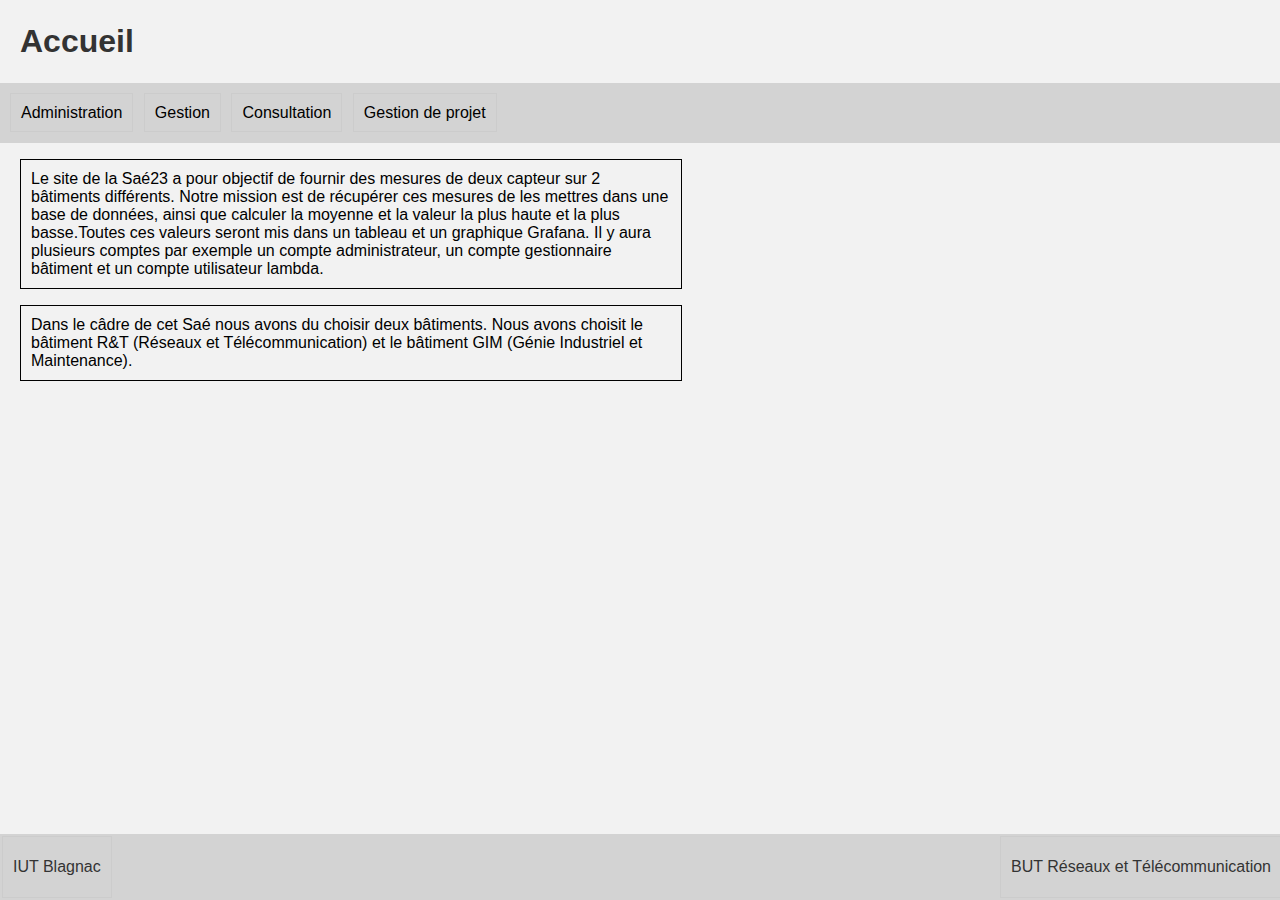
<file: SAE23/index.html>
<!DOCTYPE html>
<html>
<head>
    <meta charset="UTF-8">
    <title>Accueil</title>
    <link rel="stylesheet" href="styles/styles.css">
</head>
<body>
    <h1>Accueil</h1>
    <ul>
        <li><a href="login.php">Administration</a></li>
        <li><a href="gestion.php">Gestion</a></li>
        <li><a href="consultation.php">Consultation</a></li>
        <li><a href="gestion_de_projet.html">Gestion de projet</a></li>
    </ul>

    
    <p class="cadre">Le site de la Saé23 a pour objectif de fournir des mesures de deux capteur sur 2 bâtiments différents. 
	Notre mission est de récupérer ces mesures de les mettres dans une base de données, ainsi que calculer la moyenne et la valeur la plus haute et la plus basse.Toutes ces valeurs seront mis dans un tableau et un graphique Grafana. 
	Il y aura plusieurs comptes par exemple un compte administrateur, un compte gestionnaire bâtiment et un compte utilisateur lambda. 
	</p>

<p class="cadre"> Dans le câdre de cet Saé nous avons du choisir deux bâtiments. Nous avons choisit le bâtiment R&T (Réseaux et Télécommunication) et le bâtiment GIM (Génie Industriel et Maintenance). 
	</p>



<footer>
  <a href="https://www.iut-blagnac.fr/fr/" class="footer-left">IUT Blagnac</a>
  <a href="https://www.iut-blagnac.fr/fr/departement-rt" class="footer-right">BUT Réseaux et Télécommunication</a>
</footer>

</body>
</html>
</file>
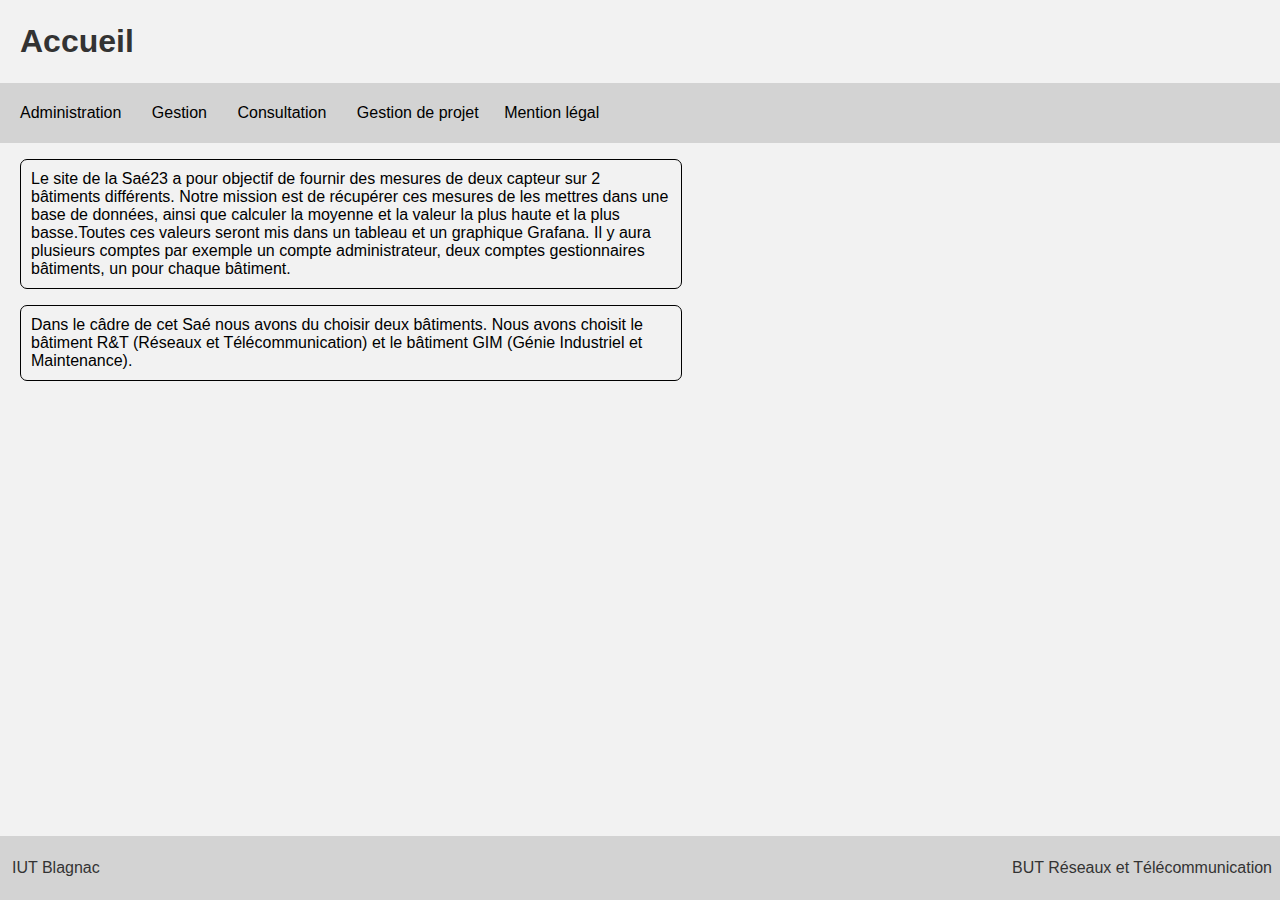
<file: Sae23/index.html>
<!DOCTYPE html>
<html>
<head>
    <meta charset="UTF-8">
    <title>Accueil</title>
    <link rel="stylesheet" href="styles/styles.css">
</head>
<body>
    <h1>Accueil</h1>
    <ul>
        <li><a href="login.php">Administration</a></li>
        <li><a href="gestion.php">Gestion</a></li>
        <li><a href="consultation.php">Consultation</a></li>
        <li><a href="gestion_de_projet.html">Gestion de projet</a></li>
		<a href="mention_legal.html">Mention légal</a>
    </ul>

    
    <p class="cadre">Le site de la Saé23 a pour objectif de fournir des mesures de deux capteur sur 2 bâtiments différents. 
	Notre mission est de récupérer ces mesures de les mettres dans une base de données, ainsi que calculer la moyenne et la valeur la plus haute et la plus basse.Toutes ces valeurs seront mis dans un tableau et un graphique Grafana. 
	Il y aura plusieurs comptes par exemple un compte administrateur, deux comptes gestionnaires bâtiments, un pour chaque bâtiment. 
	</p>

<p class="cadre"> Dans le câdre de cet Saé nous avons du choisir deux bâtiments. Nous avons choisit le bâtiment R&T (Réseaux et Télécommunication) et le bâtiment GIM (Génie Industriel et Maintenance). 
	</p>



<footer>
  <a href="https://www.iut-blagnac.fr/fr/" class="footer-left">IUT Blagnac</a>
  <a href="https://www.iut-blagnac.fr/fr/departement-rt" class="footer-right">BUT Réseaux et Télécommunication</a>
</footer>

</body>
</html>
</file>
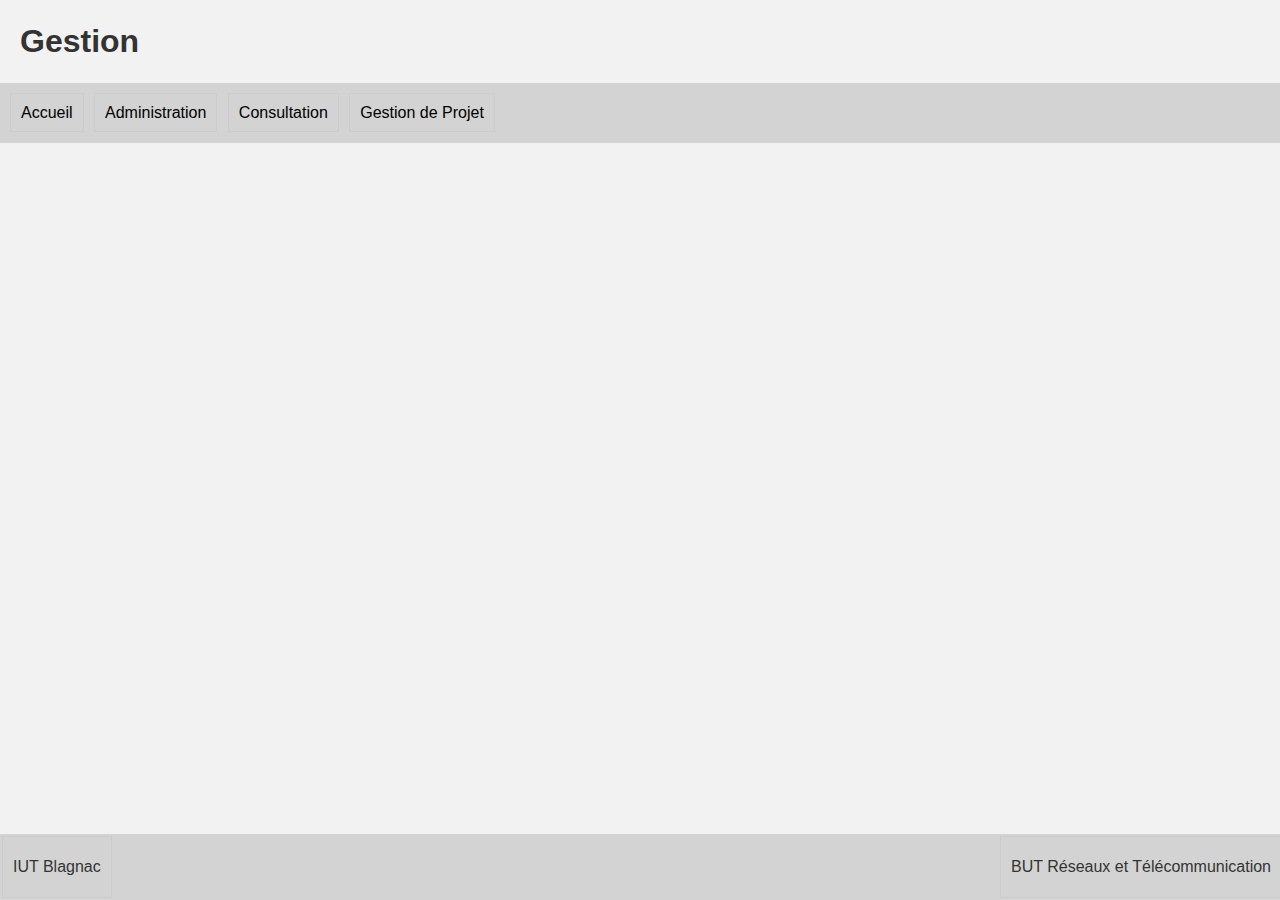
<file: SAE23/gestion.html>
<?php
session_start();

// Vérifiez si l'utilisateur est connecté en vérifiant la présence de la variable de session
if (!isset($_SESSION['username'])) {
    header('Location: login.php');
    exit();
}
?>
<!DOCTYPE html>
<html>
<head>
    <meta charset="UTF-8">
    <title>Gestion</title>
	<link rel="stylesheet" href="styles/styles.css">
</head>
<body>
    <h1>Gestion</h1>
    <!-- Ajoutez votre contenu spécifique à la page de gestion ici -->
    <ul>
        <li><a href="index.html">Accueil</a></li>
        <li><a href="login.php">Administration</a></li>
        <li><a href="consultation.html">Consultation</a></li>
        <li><a href="gestion_de_projet.html">Gestion de Projet</a></li>
    </ul>

<footer>
  <a href="https://www.iut-blagnac.fr/fr/" class="footer-left">IUT Blagnac</a>
  <a href="https://www.iut-blagnac.fr/fr/departement-rt" class="footer-right">BUT Réseaux et Télécommunication</a>
</footer>

</body>
</html>
</file>
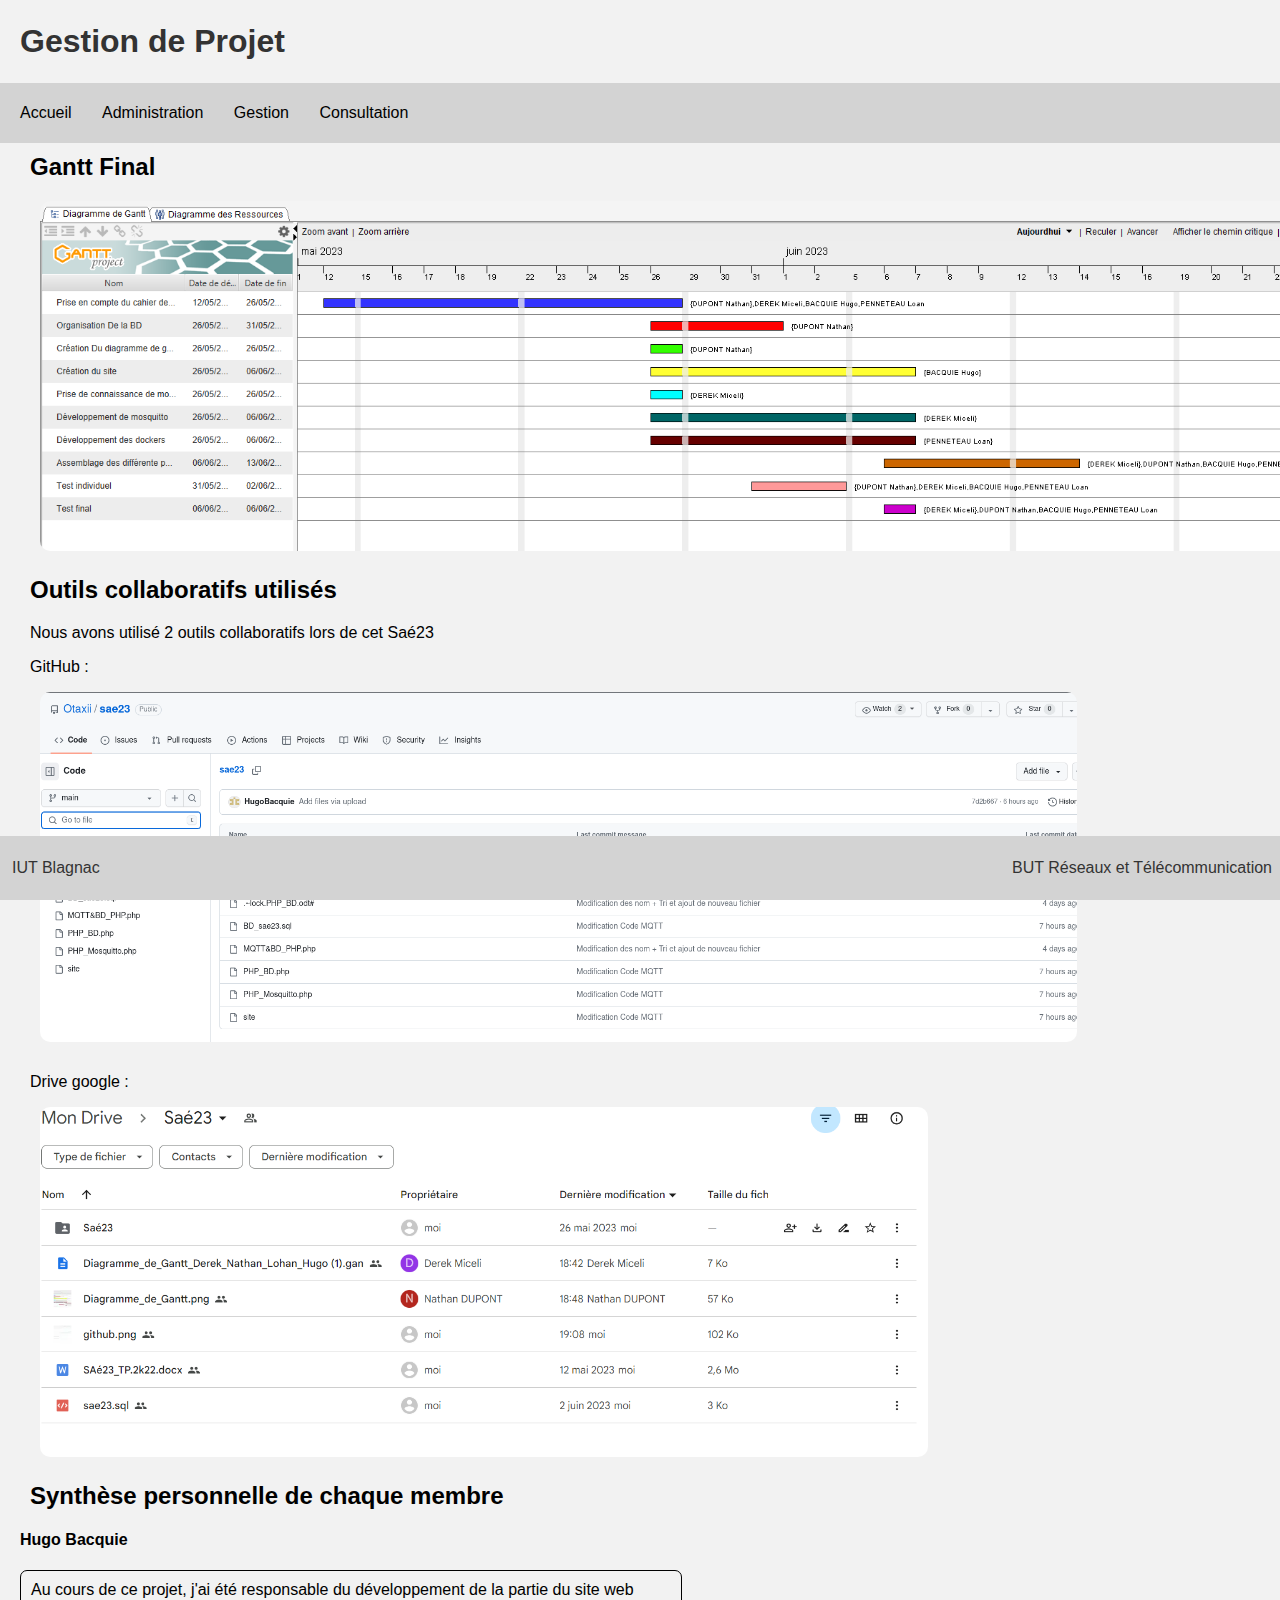
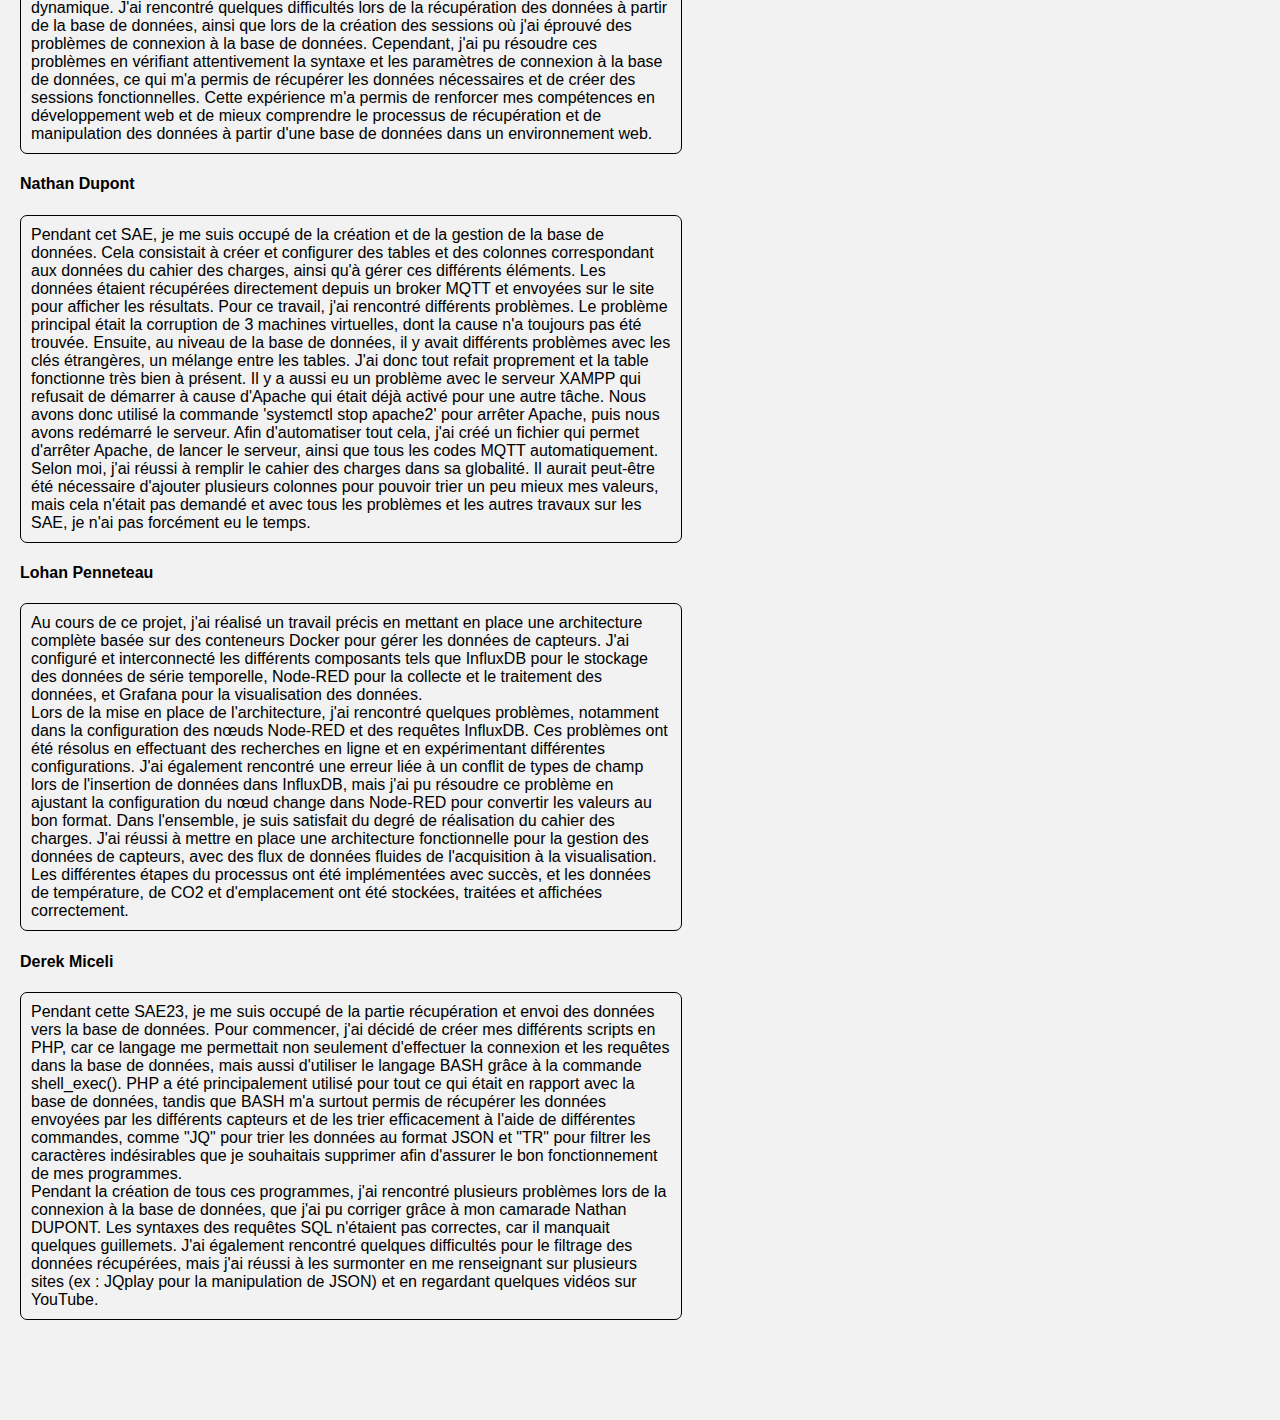
<file: Sae23/gestion_de_projet.html>
<!DOCTYPE html>
<html>
<head>
    <meta charset="UTF-8">
    <title>Gestion de Projet</title>
	<link rel="stylesheet" href="styles/styles.css">
</head>
<body>
    <h1>Gestion de Projet</h1>
    <!-- Ajoutez votre contenu spécifique à la page de gestion de projet ici -->
    <ul>
        <li><a href="index.html">Accueil</a></li>
        <li><a href="login.php">Administration</a></li>
        <li><a href="gestion.php">Gestion</a></li>
        <li><a href="consultation.html">Consultation</a></li>
    </ul>



 <h2> Gantt Final</h2>

<a class="lien" href="./images/Diagramme_de_Gantt.png"><image class="img" src="./images/Diagramme_de_Gantt.png" alt="Image"></a>

<h2>Outils collaboratifs utilisés</h2>

<p> Nous avons utilisé 2 outils collaboratifs lors de cet Saé23</p>

<p> GitHub : </p>

<a class="lien" href="./images/github.png"><img class="img" src="./images/github.png" alt="Image" ></a> 

<p> Drive google : </p>

<a class="lien" href="./images/drive.png"><image class="img" src="./images/drive.png" alt="Image" ></a>

<h2> Synthèse personnelle de chaque membre </h2>

<h4> Hugo Bacquie </h4>
 <p class="cadre"> Au cours de ce projet, j'ai été responsable du développement de la partie du site web  dynamique. J'ai rencontré quelques difficultés lors de la récupération des données à partir de la base de données, ainsi que lors de la création des sessions où j'ai éprouvé des problèmes de connexion à la base de données. Cependant, j'ai pu résoudre ces problèmes en vérifiant attentivement la syntaxe et les paramètres de connexion à la base de données, ce qui m'a permis de récupérer les données nécessaires et de créer des sessions fonctionnelles. Cette expérience m'a permis de renforcer mes compétences en développement web et de mieux comprendre le processus de récupération et de manipulation des données à partir d'une base de données dans un environnement web.
	</p>

<h4> Nathan Dupont</h4>
 <p class="cadre"> Pendant cet SAE, je me suis occupé de la création et de la gestion de la base de données. Cela consistait à créer et configurer des tables et des colonnes correspondant aux données du cahier des charges, ainsi qu'à gérer ces différents éléments. Les données étaient récupérées directement depuis un broker MQTT et envoyées sur le site pour afficher les résultats.

Pour ce travail, j'ai rencontré différents problèmes. Le problème principal était la corruption de 3 machines virtuelles, dont la cause n'a toujours pas été trouvée. Ensuite, au niveau de la base de données, il y avait différents problèmes avec les clés étrangères, un mélange entre les tables. J'ai donc tout refait proprement et la table fonctionne très bien à présent. Il y a aussi eu un problème avec le serveur XAMPP qui refusait de démarrer à cause d'Apache qui était déjà activé pour une autre tâche. Nous avons donc utilisé la commande 'systemctl stop apache2' pour arrêter Apache, puis nous avons redémarré le serveur. Afin d'automatiser tout cela, j'ai créé un fichier qui permet d'arrêter Apache, de lancer le serveur, ainsi que tous les codes MQTT automatiquement.
</br>
Selon moi, j'ai réussi à remplir le cahier des charges dans sa globalité. Il aurait peut-être été nécessaire d'ajouter plusieurs colonnes pour pouvoir trier un peu mieux mes valeurs, mais cela n'était pas demandé et avec tous les problèmes et les autres travaux sur les SAE, je n'ai pas forcément eu le temps.
                   
	</p>

<h4> Lohan Penneteau</h4>
 <p class="cadre"> Au cours de ce projet, j'ai réalisé un travail précis en mettant en place une architecture complète basée sur des conteneurs Docker pour gérer les données de capteurs. J'ai configuré et interconnecté les différents composants tels que InfluxDB pour le stockage des données de série temporelle, Node-RED pour la collecte et le traitement des données, et Grafana pour la visualisation des données.
</br>
Lors de la mise en place de l'architecture, j'ai rencontré quelques problèmes, notamment dans la configuration des nœuds Node-RED et des requêtes InfluxDB. Ces problèmes ont été résolus en effectuant des recherches en ligne et en expérimentant différentes configurations. J'ai également rencontré une erreur liée à un conflit de types de champ lors de l'insertion de données dans InfluxDB, mais j'ai pu résoudre ce problème en ajustant la configuration du nœud change dans Node-RED pour convertir les valeurs au bon format.

Dans l'ensemble, je suis satisfait du degré de réalisation du cahier des charges. J'ai réussi à mettre en place une architecture fonctionnelle pour la gestion des données de capteurs, avec des flux de données fluides de l'acquisition à la visualisation. Les différentes étapes du processus ont été implémentées avec succès, et les données de température, de CO2 et d'emplacement ont été stockées, traitées et affichées correctement.
                   
	</p>

<h4> Derek Miceli</h4>
 <p class="cadrem"> Pendant cette SAE23, je me suis occupé de la partie récupération et envoi des données vers la base de données. Pour commencer, j'ai décidé de créer mes différents scripts en PHP, car ce langage me permettait non seulement d'effectuer la connexion et les requêtes dans la base de données, mais aussi d'utiliser le langage BASH grâce à la commande shell_exec(). PHP a été principalement utilisé pour tout ce qui était en rapport avec la base de données, tandis que BASH m'a surtout permis de récupérer les données envoyées par les différents capteurs et de les trier efficacement à l'aide de différentes commandes, comme "JQ" pour trier les données au format JSON et "TR" pour filtrer les caractères indésirables que je souhaitais supprimer afin d'assurer le bon fonctionnement de mes programmes.
</br>
Pendant la création de tous ces programmes, j'ai rencontré plusieurs problèmes lors de la connexion à la base de données, que j'ai pu corriger grâce à mon camarade Nathan DUPONT. Les syntaxes des requêtes SQL n'étaient pas correctes, car il manquait quelques guillemets. J'ai également rencontré quelques difficultés pour le filtrage des données récupérées, mais j'ai réussi à les surmonter en me renseignant sur plusieurs sites (ex : JQplay pour la manipulation de JSON) et en regardant quelques vidéos sur YouTube.

                   
	</p>


<footer>
  <a href="https://www.iut-blagnac.fr/fr/" class="footer-left">IUT Blagnac</a>
  <a href="https://www.iut-blagnac.fr/fr/departement-rt" class="footer-right">BUT Réseaux et Télécommunication</a>
</footer>

</body>
</html>
</file>
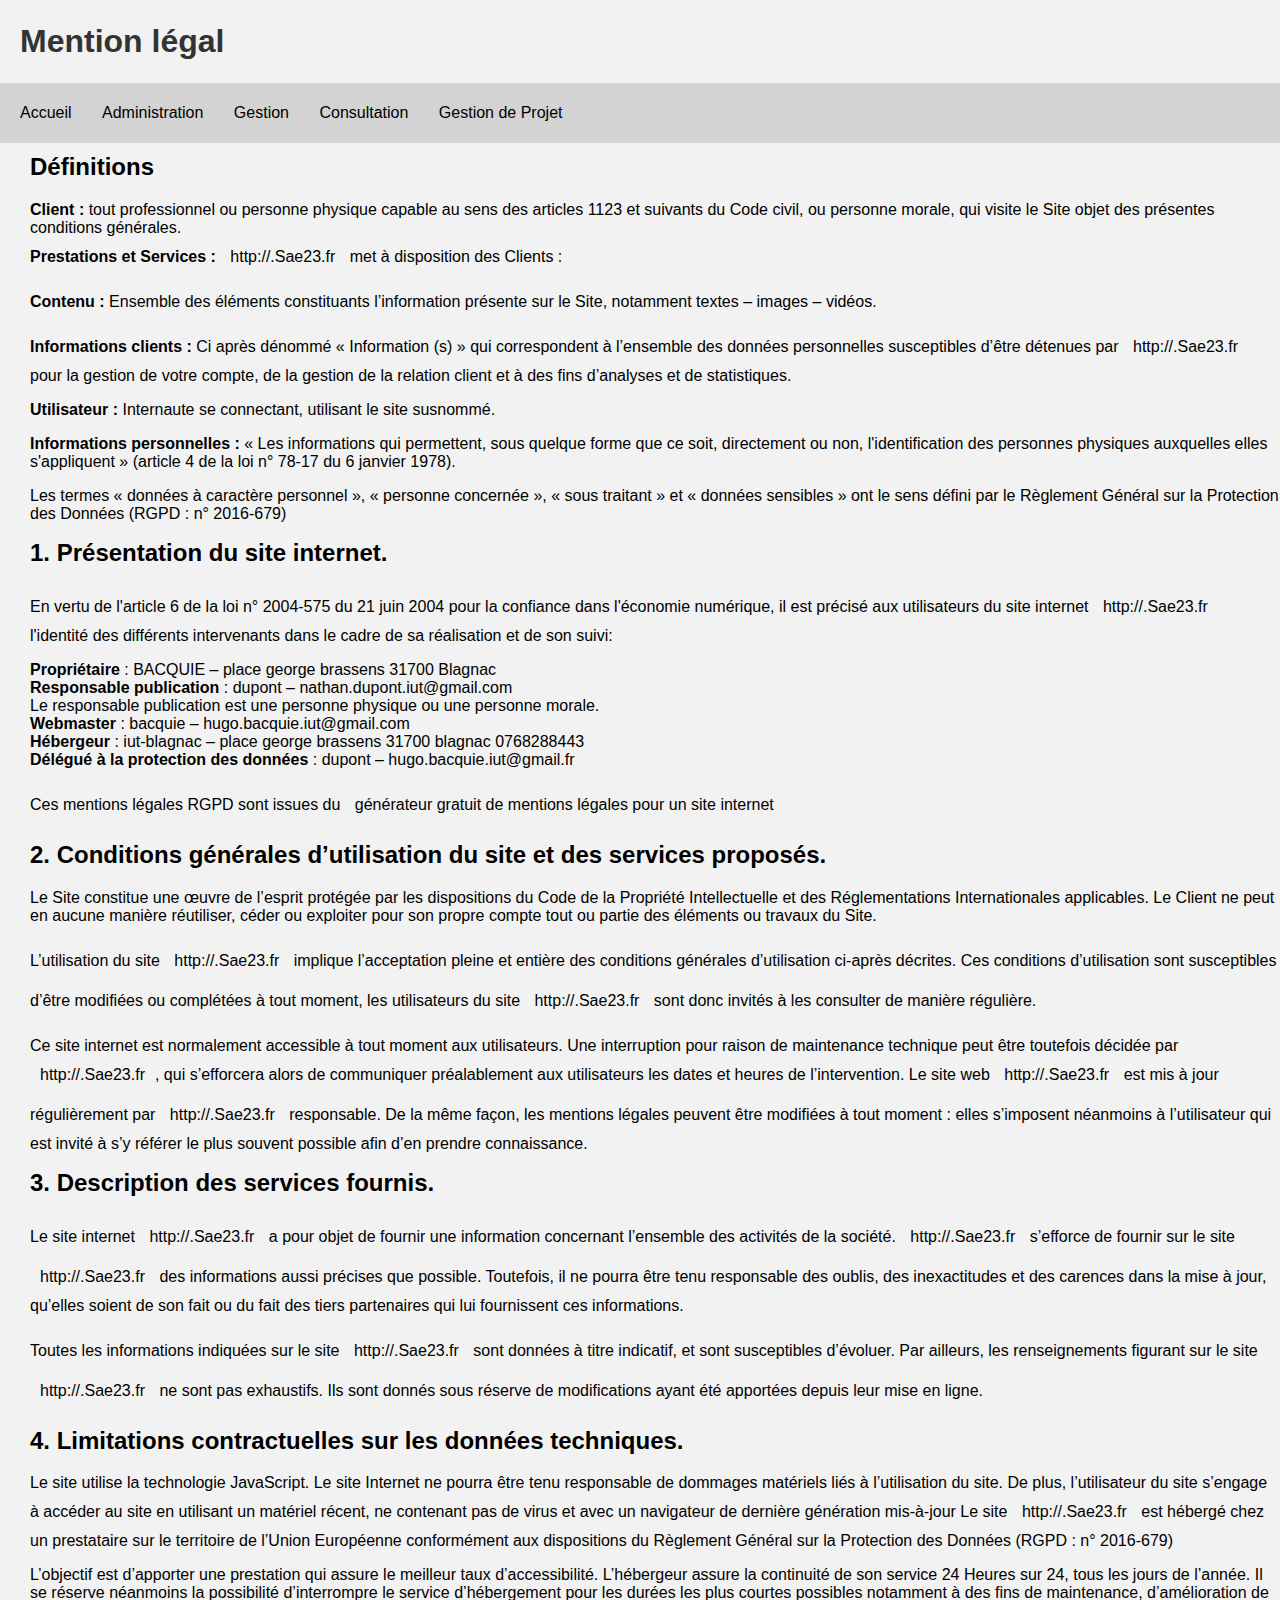
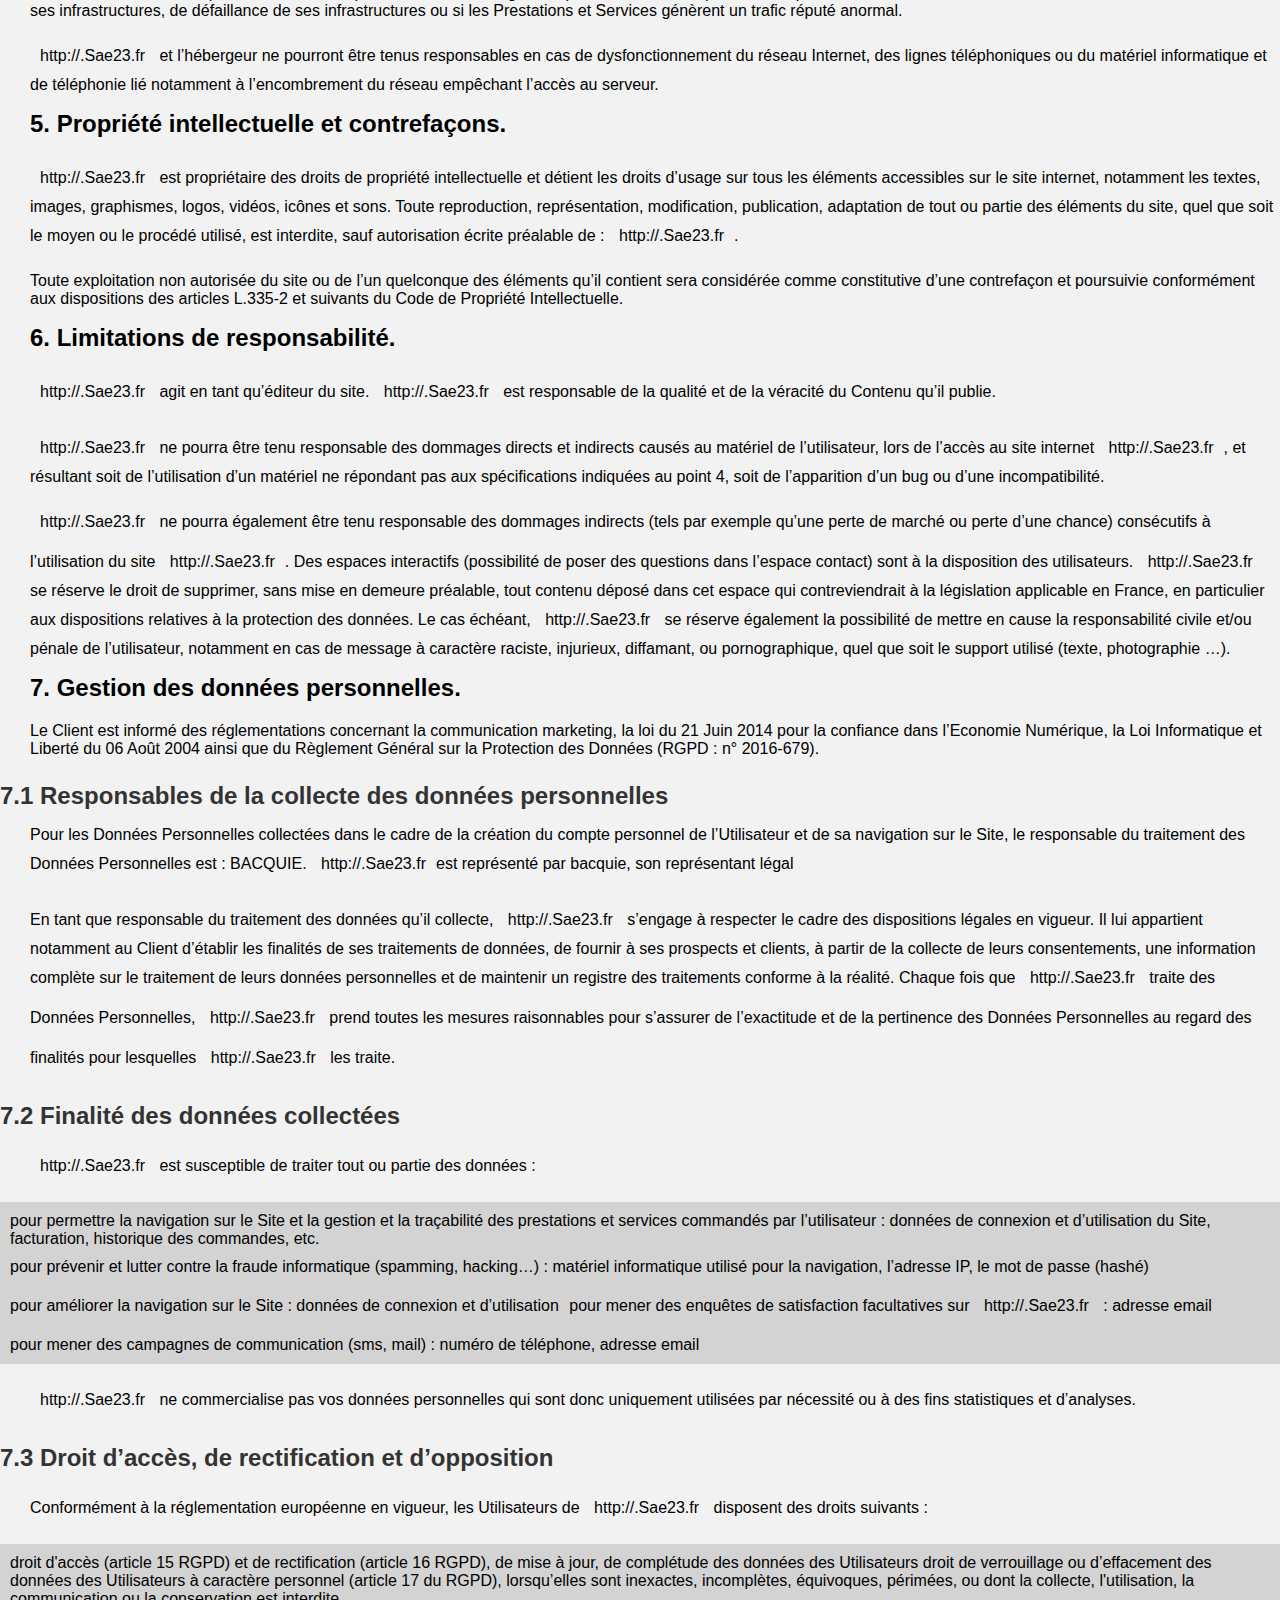
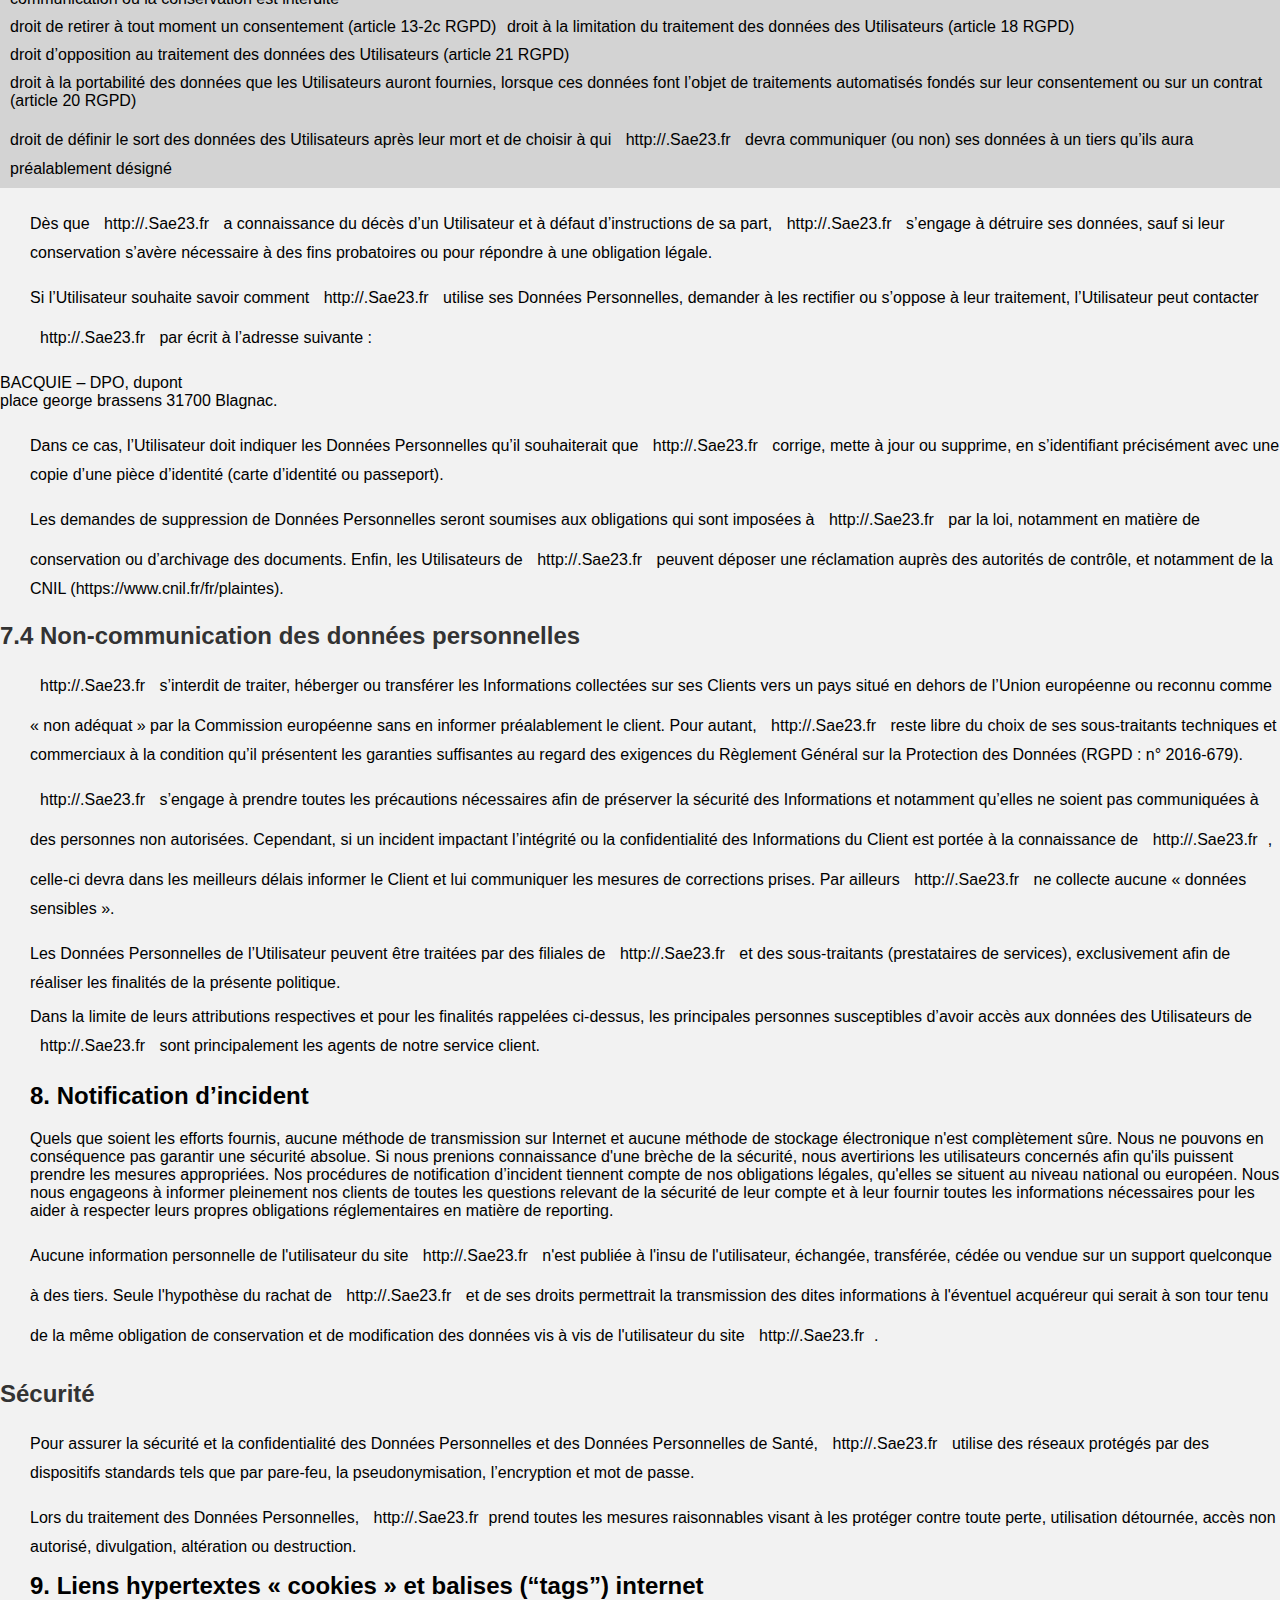
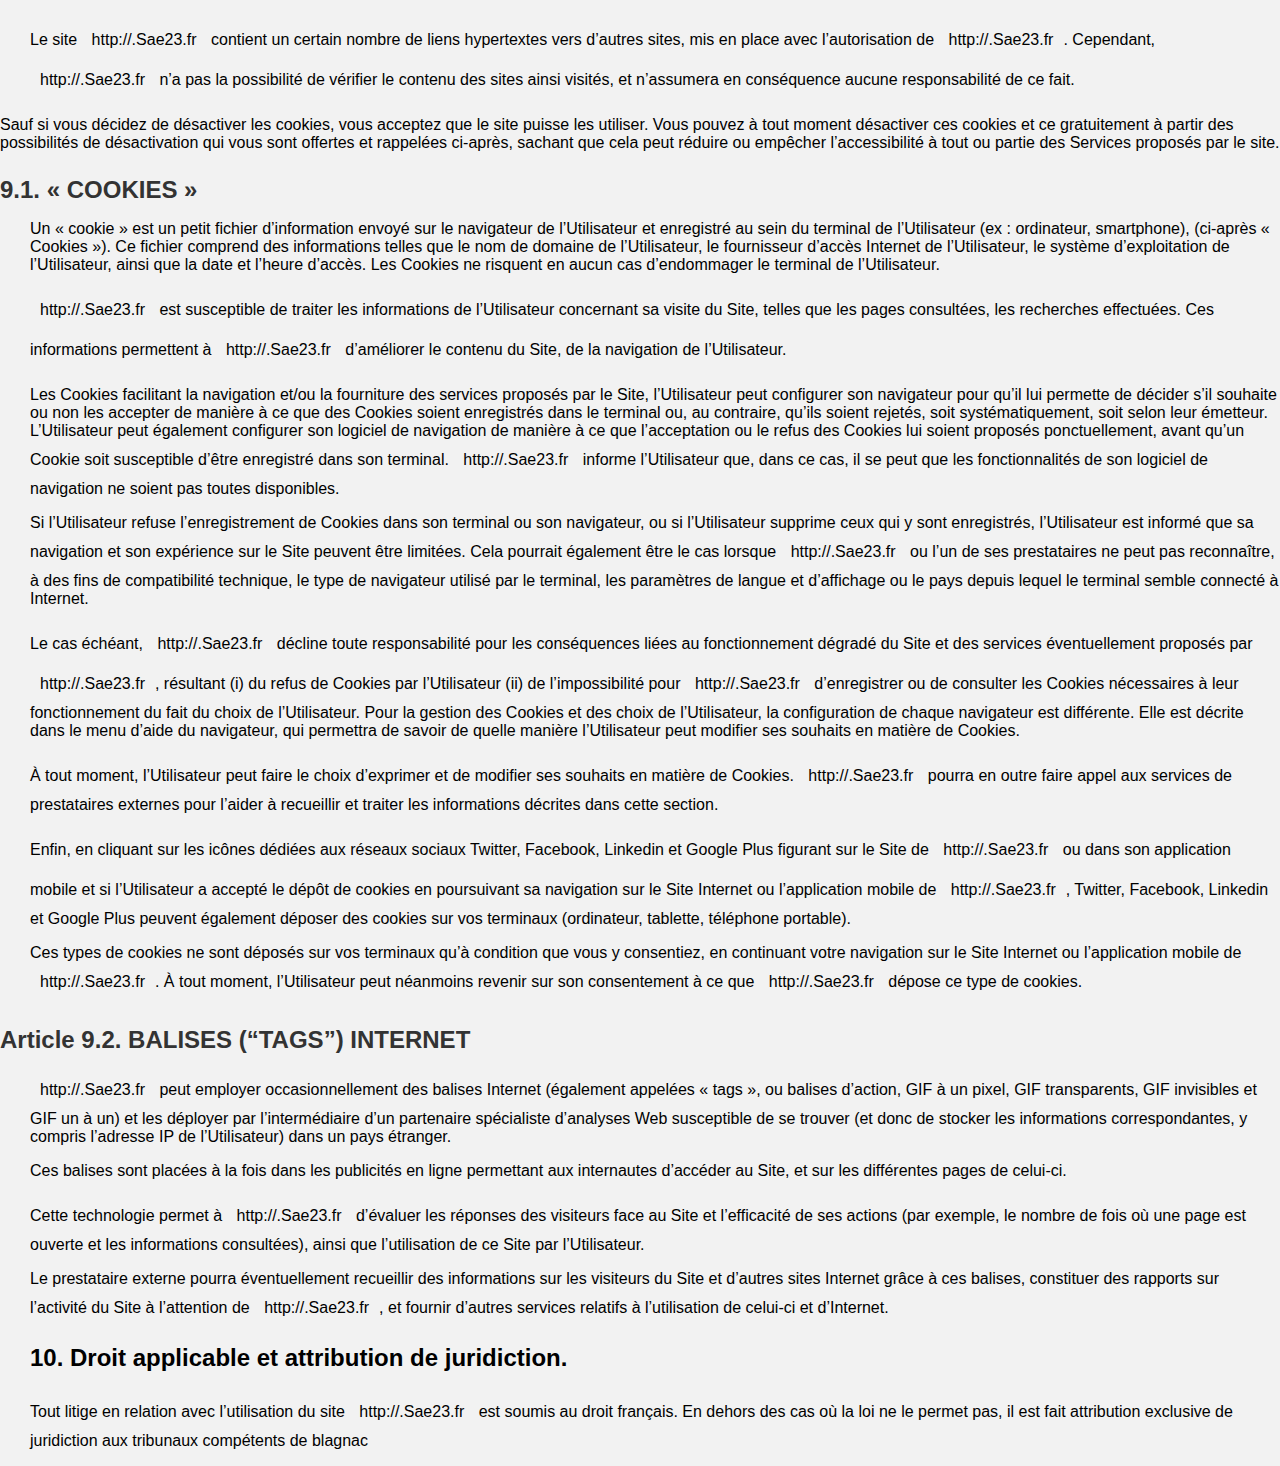
<file: Sae23/mention_legal.html>
<!DOCTYPE html>
<html>
<head>
    <meta charset="UTF-8">
    <title>Gestion de Projet</title>
	<link rel="stylesheet" href="styles/styles.css">
</head>
<body>
    <h1>Mention légal</h1>
    <!-- Ajoutez votre contenu spécifique à la page de gestion de projet ici -->
    <ul>
        <li><a href="index.html">Accueil</a></li>
        <li><a href="login.php">Administration</a></li>
        <li><a href="gestion.php">Gestion</a></li>
        <li><a href="consultation.html">Consultation</a></li>
		<li><a href="gestion_de_projet.html">Gestion de Projet</a></li>
    </ul>

              
                <h2>Définitions</h2>
                <p><b>Client :</b> tout professionnel ou personne physique capable au sens des articles 1123 et suivants du Code civil, ou personne morale, qui visite le Site objet des présentes conditions générales.<br>
                <b>Prestations et Services :</b> <a href="http://.Sae23.fr">http://.Sae23.fr</a> met à disposition des Clients :</p>

                <p><b>Contenu :</b> Ensemble des éléments constituants l’information présente sur le Site, notamment textes – images – vidéos.</p>

                <p><b>Informations clients :</b> Ci après dénommé « Information (s) » qui correspondent à l’ensemble des données personnelles susceptibles d’être détenues par <a href="http://.Sae23.fr">http://.Sae23.fr</a> pour la gestion de votre compte, de la gestion de la relation client et à des fins d’analyses et de statistiques.</p>


                <p><b>Utilisateur :</b> Internaute se connectant, utilisant le site susnommé.</p>
                <p><b>Informations personnelles :</b> « Les informations qui permettent, sous quelque forme que ce soit, directement ou non, l'identification des personnes physiques auxquelles elles s'appliquent » (article 4 de la loi n° 78-17 du 6 janvier 1978).</p>
                <p>Les termes « données à caractère personnel », « personne concernée », « sous traitant » et « données sensibles » ont le sens défini par le Règlement Général sur la Protection des Données (RGPD : n° 2016-679)</p>

                <h2>1. Présentation du site internet.</h2>
                <p>En vertu de l'article 6 de la loi n° 2004-575 du 21 juin 2004 pour la confiance dans l'économie numérique, il est précisé aux utilisateurs du site internet <a href="http://.Sae23.fr">http://.Sae23.fr</a> l'identité des différents intervenants dans le cadre de sa réalisation et de son suivi:
                </p><p><strong>Propriétaire</strong> :   BACQUIE   – place george brassens 31700 Blagnac<br>
                              
                <strong>Responsable publication</strong> : dupont – nathan.dupont.iut@gmail.com<br>
                Le responsable publication est une personne physique ou une personne morale.<br>
                <strong>Webmaster</strong> : bacquie – hugo.bacquie.iut@gmail.com<br>
                <strong>Hébergeur</strong> : iut-blagnac – place george brassens 31700 blagnac 0768288443<br>
                <strong>Délégué à la protection des données</strong> : dupont – hugo.bacquie.iut@gmail.fr<br>
                </p>

                <div ng-bind-html="linkHTML"><p>Ces mentions légales RGPD sont issues du <a href="https://fr.orson.io/1371/generateur-mentions-legales" title="générateur gratuit de mentions légales pour un site internet">générateur gratuit de mentions légales pour un site internet</a></p></div>



                <h2>2. Conditions générales d’utilisation du site et des services proposés.</h2>

                <p>Le Site constitue une œuvre de l’esprit protégée par les dispositions du Code de la Propriété Intellectuelle et des Réglementations Internationales applicables. 
                Le Client ne peut en aucune manière réutiliser, céder ou exploiter pour son propre compte tout ou partie des éléments ou travaux du Site.</p>

                <p>L’utilisation du site <a href="http://.Sae23.fr">http://.Sae23.fr</a> implique l’acceptation pleine et entière des conditions générales d’utilisation ci-après décrites. Ces conditions d’utilisation sont susceptibles d’être modifiées ou complétées à tout moment, les utilisateurs du site <a href="http://.Sae23.fr">http://.Sae23.fr</a> sont donc invités à les consulter de manière régulière.</p>

                <p>Ce site internet est normalement accessible à tout moment aux utilisateurs. Une interruption pour raison de maintenance technique peut être toutefois décidée par <a href="http://.Sae23.fr">http://.Sae23.fr</a>, qui s’efforcera alors de communiquer préalablement aux utilisateurs les dates et heures de l’intervention.
                Le site web <a href="http://.Sae23.fr">http://.Sae23.fr</a> est mis à jour régulièrement par <a href="http://.Sae23.fr">http://.Sae23.fr</a> responsable. De la même façon, les mentions légales peuvent être modifiées à tout moment : elles s’imposent néanmoins à l’utilisateur qui est invité à s’y référer le plus souvent possible afin d’en prendre connaissance.</p>

                <h2>3. Description des services fournis.</h2>

                <p>Le site internet <a href="http://.Sae23.fr">http://.Sae23.fr</a> a pour objet de fournir une information concernant l’ensemble des activités de la société.
                <a href="http://.Sae23.fr">http://.Sae23.fr</a> s’efforce de fournir sur le site <a href="http://.Sae23.fr">http://.Sae23.fr</a> des informations aussi précises que possible. Toutefois, il ne pourra être tenu responsable des oublis, des inexactitudes et des carences dans la mise à jour, qu’elles soient de son fait ou du fait des tiers partenaires qui lui fournissent ces informations.</p>

                <p>Toutes les informations indiquées sur le site <a href="http://.Sae23.fr">http://.Sae23.fr</a> sont données à titre indicatif, et sont susceptibles d’évoluer. Par ailleurs, les renseignements figurant sur le site <a href="http://.Sae23.fr">http://.Sae23.fr</a> ne sont pas exhaustifs. Ils sont donnés sous réserve de modifications ayant été apportées depuis leur mise en ligne.</p>

                <h2>4. Limitations contractuelles sur les données techniques.</h2>

                <p>Le site utilise la technologie JavaScript.

                Le site Internet ne pourra être tenu responsable de dommages matériels liés à l’utilisation du site. De plus, l’utilisateur du site s’engage à accéder au site en utilisant un matériel récent, ne contenant pas de virus et avec un navigateur de dernière génération mis-à-jour
                Le site <a href="http://.Sae23.fr">http://.Sae23.fr</a> est hébergé chez un prestataire sur le territoire de l’Union Européenne conformément aux dispositions du Règlement Général sur la Protection des Données (RGPD : n° 2016-679)</p>

                <p>L’objectif est d’apporter une prestation qui assure le meilleur taux d’accessibilité. L’hébergeur assure la continuité de son service 24 Heures sur 24, tous les jours de l’année. Il se réserve néanmoins la possibilité d’interrompre le service d’hébergement pour les durées les plus courtes possibles notamment à des fins de maintenance, d’amélioration de ses infrastructures, de défaillance de ses infrastructures ou si les Prestations et Services génèrent un trafic réputé anormal.</p>

                <p><a href="http://.Sae23.fr">http://.Sae23.fr</a> et l’hébergeur ne pourront être tenus responsables en cas de dysfonctionnement du réseau Internet, des lignes téléphoniques ou du matériel informatique et de téléphonie lié notamment à l’encombrement du réseau empêchant l’accès au serveur.</p>

                <h2>5. Propriété intellectuelle et contrefaçons.</h2>

                <p><a href="http://.Sae23.fr">http://.Sae23.fr</a> est propriétaire des droits de propriété intellectuelle et détient les droits d’usage sur tous les éléments accessibles sur le site internet, notamment les textes, images, graphismes, logos, vidéos, icônes et sons.
                Toute reproduction, représentation, modification, publication, adaptation de tout ou partie des éléments du site, quel que soit le moyen ou le procédé utilisé, est interdite, sauf autorisation écrite préalable de : <a href="http://.Sae23.fr">http://.Sae23.fr</a>.</p>

                <p>Toute exploitation non autorisée du site ou de l’un quelconque des éléments qu’il contient sera considérée comme constitutive d’une contrefaçon et poursuivie conformément aux dispositions des articles L.335-2 et suivants du Code de Propriété Intellectuelle.</p>

                <h2>6. Limitations de responsabilité.</h2>

                <p><a href="http://.Sae23.fr">http://.Sae23.fr</a> agit en tant qu’éditeur du site. <a href="http://.Sae23.fr">http://.Sae23.fr</a>  est responsable de la qualité et de la véracité du Contenu qu’il publie. </p>

                <p><a href="http://.Sae23.fr">http://.Sae23.fr</a> ne pourra être tenu responsable des dommages directs et indirects causés au matériel de l’utilisateur, lors de l’accès au site internet <a href="http://.Sae23.fr">http://.Sae23.fr</a>, et résultant soit de l’utilisation d’un matériel ne répondant pas aux spécifications indiquées au point 4, soit de l’apparition d’un bug ou d’une incompatibilité.</p>

                <p><a href="http://.Sae23.fr">http://.Sae23.fr</a> ne pourra également être tenu responsable des dommages indirects (tels par exemple qu’une perte de marché ou perte d’une chance) consécutifs à l’utilisation du site <a href="http://.Sae23.fr">http://.Sae23.fr</a>.
                Des espaces interactifs (possibilité de poser des questions dans l’espace contact) sont à la disposition des utilisateurs. <a href="http://.Sae23.fr">http://.Sae23.fr</a> se réserve le droit de supprimer, sans mise en demeure préalable, tout contenu déposé dans cet espace qui contreviendrait à la législation applicable en France, en particulier aux dispositions relatives à la protection des données. Le cas échéant, <a href="http://.Sae23.fr">http://.Sae23.fr</a> se réserve également la possibilité de mettre en cause la responsabilité civile et/ou pénale de l’utilisateur, notamment en cas de message à caractère raciste, injurieux, diffamant, ou pornographique, quel que soit le support utilisé (texte, photographie …).</p>

                <h2>7. Gestion des données personnelles.</h2>

                <p>Le Client est informé des réglementations concernant la communication marketing, la loi du 21 Juin 2014 pour la confiance dans l’Economie Numérique, la Loi Informatique et Liberté du 06 Août 2004 ainsi que du Règlement Général sur la Protection des Données (RGPD : n° 2016-679). </p>

                <h3>7.1 Responsables de la collecte des données personnelles</h3>

                <p>Pour les Données Personnelles collectées dans le cadre de la création du compte personnel de l’Utilisateur et de sa navigation sur le Site, le responsable du traitement des Données Personnelles est : BACQUIE. <a href="http://.Sae23.fr">http://.Sae23.fr</a>est représenté par bacquie, son représentant légal</p>

                <p>En tant que responsable du traitement des données qu’il collecte, <a href="http://.Sae23.fr">http://.Sae23.fr</a> s’engage à respecter le cadre des dispositions légales en vigueur. Il lui appartient notamment au Client d’établir les finalités de ses traitements de données, de fournir à ses prospects et clients, à partir de la collecte de leurs consentements, une information complète sur le traitement de leurs données personnelles et de maintenir un registre des traitements conforme à la réalité.
                Chaque fois que <a href="http://.Sae23.fr">http://.Sae23.fr</a> traite des Données Personnelles, <a href="http://.Sae23.fr">http://.Sae23.fr</a> prend toutes les mesures raisonnables pour s’assurer de l’exactitude et de la pertinence des Données Personnelles au regard des finalités pour lesquelles <a href="http://.Sae23.fr">http://.Sae23.fr</a> les traite.</p>
                 
                <h3>7.2 Finalité des données collectées</h3>
                 
                <p><a href="http://.Sae23.fr">http://.Sae23.fr</a> est susceptible de traiter tout ou partie des données : </p>

                <ul>
                  
                <li>pour permettre la navigation sur le Site et la gestion et la traçabilité des prestations et services commandés par l’utilisateur : données de connexion et d’utilisation du Site, facturation, historique des commandes, etc. </li>
                 
                <li>pour prévenir et lutter contre la fraude informatique (spamming, hacking…) : matériel informatique utilisé pour la navigation, l’adresse IP, le mot de passe (hashé) </li>
                 
                <li>pour améliorer la navigation sur le Site : données de connexion et d’utilisation </li>
                 
                <li>pour mener des enquêtes de satisfaction facultatives sur <a href="http://.Sae23.fr">http://.Sae23.fr</a> : adresse email </li>
                <li>pour mener des campagnes de communication (sms, mail) : numéro de téléphone, adresse email</li>


                </ul>

                <p><a href="http://.Sae23.fr">http://.Sae23.fr</a> ne commercialise pas vos données personnelles qui sont donc uniquement utilisées par nécessité ou à des fins statistiques et d’analyses.</p>
                 
                <h3>7.3 Droit d’accès, de rectification et d’opposition</h3>
                 
                <p>
                Conformément à la réglementation européenne en vigueur, les Utilisateurs de <a href="http://.Sae23.fr">http://.Sae23.fr</a> disposent des droits suivants : </p>
                 <ul>

                <li>droit d'accès (article 15 RGPD) et de rectification (article 16 RGPD), de mise à jour, de complétude des données des Utilisateurs droit de verrouillage ou d’effacement des données des Utilisateurs à caractère personnel (article 17 du RGPD), lorsqu’elles sont inexactes, incomplètes, équivoques, périmées, ou dont la collecte, l'utilisation, la communication ou la conservation est interdite </li>
                 
                <li>droit de retirer à tout moment un consentement (article 13-2c RGPD) </li>
                 
                <li>droit à la limitation du traitement des données des Utilisateurs (article 18 RGPD) </li>
                 
                <li>droit d’opposition au traitement des données des Utilisateurs (article 21 RGPD) </li>
                 
                <li>droit à la portabilité des données que les Utilisateurs auront fournies, lorsque ces données font l’objet de traitements automatisés fondés sur leur consentement ou sur un contrat (article 20 RGPD) </li>
                 
                <li>droit de définir le sort des données des Utilisateurs après leur mort et de choisir à qui <a href="http://.Sae23.fr">http://.Sae23.fr</a> devra communiquer (ou non) ses données à un tiers qu’ils aura préalablement désigné</li>
                 </ul>

                <p>Dès que <a href="http://.Sae23.fr">http://.Sae23.fr</a> a connaissance du décès d’un Utilisateur et à défaut d’instructions de sa part, <a href="http://.Sae23.fr">http://.Sae23.fr</a> s’engage à détruire ses données, sauf si leur conservation s’avère nécessaire à des fins probatoires ou pour répondre à une obligation légale.</p>
                 
                <p>Si l’Utilisateur souhaite savoir comment <a href="http://.Sae23.fr">http://.Sae23.fr</a> utilise ses Données Personnelles, demander à les rectifier ou s’oppose à leur traitement, l’Utilisateur peut contacter <a href="http://.Sae23.fr">http://.Sae23.fr</a> par écrit à l’adresse suivante : </p>
                 
                BACQUIE – DPO, dupont <br>
                place george brassens 31700 Blagnac.
                 
                <p>Dans ce cas, l’Utilisateur doit indiquer les Données Personnelles qu’il souhaiterait que <a href="http://.Sae23.fr">http://.Sae23.fr</a> corrige, mette à jour ou supprime, en s’identifiant précisément avec une copie d’une pièce d’identité (carte d’identité ou passeport). </p>

                <p>
                Les demandes de suppression de Données Personnelles seront soumises aux obligations qui sont imposées à <a href="http://.Sae23.fr">http://.Sae23.fr</a> par la loi, notamment en matière de conservation ou d’archivage des documents. Enfin, les Utilisateurs de <a href="http://.Sae23.fr">http://.Sae23.fr</a> peuvent déposer une réclamation auprès des autorités de contrôle, et notamment de la CNIL (https://www.cnil.fr/fr/plaintes).</p>
                 
                <h3>7.4 Non-communication des données personnelles</h3>

                <p>
                <a href="http://.Sae23.fr">http://.Sae23.fr</a> s’interdit de traiter, héberger ou transférer les Informations collectées sur ses Clients vers un pays situé en dehors de l’Union européenne ou reconnu comme « non adéquat » par la Commission européenne sans en informer préalablement le client. Pour autant, <a href="http://.Sae23.fr">http://.Sae23.fr</a> reste libre du choix de ses sous-traitants techniques et commerciaux à la condition qu’il présentent les garanties suffisantes au regard des exigences du Règlement Général sur la Protection des Données (RGPD : n° 2016-679).</p>

                <p>
                <a href="http://.Sae23.fr">http://.Sae23.fr</a> s’engage à prendre toutes les précautions nécessaires afin de préserver la sécurité des Informations et notamment qu’elles ne soient pas communiquées à des personnes non autorisées. Cependant, si un incident impactant l’intégrité ou la confidentialité des Informations du Client est portée à la connaissance de <a href="http://.Sae23.fr">http://.Sae23.fr</a>, celle-ci devra dans les meilleurs délais informer le Client et lui communiquer les mesures de corrections prises. Par ailleurs <a href="http://.Sae23.fr">http://.Sae23.fr</a> ne collecte aucune « données sensibles ».</p>

                <p>
                Les Données Personnelles de l’Utilisateur peuvent être traitées par des filiales de <a href="http://.Sae23.fr">http://.Sae23.fr</a> et des sous-traitants (prestataires de services), exclusivement afin de réaliser les finalités de la présente politique.</p>
                <p>
                Dans la limite de leurs attributions respectives et pour les finalités rappelées ci-dessus, les principales personnes susceptibles d’avoir accès aux données des Utilisateurs de <a href="http://.Sae23.fr">http://.Sae23.fr</a> sont principalement les agents de notre service client.</p>
                
                <div ng-bind-html="rgpdHTML"></div>


                <h2>8. Notification d’incident</h2>
                <p>
                Quels que soient les efforts fournis, aucune méthode de transmission sur Internet et aucune méthode de stockage électronique n'est complètement sûre. Nous ne pouvons en conséquence pas garantir une sécurité absolue. 
                Si nous prenions connaissance d'une brèche de la sécurité, nous avertirions les utilisateurs concernés afin qu'ils puissent prendre les mesures appropriées. Nos procédures de notification d’incident tiennent compte de nos obligations légales, qu'elles se situent au niveau national ou européen. Nous nous engageons à informer pleinement nos clients de toutes les questions relevant de la sécurité de leur compte et à leur fournir toutes les informations nécessaires pour les aider à respecter leurs propres obligations réglementaires en matière de reporting.</p>
                <p>
                Aucune information personnelle de l'utilisateur du site <a href="http://.Sae23.fr">http://.Sae23.fr</a> n'est publiée à l'insu de l'utilisateur, échangée, transférée, cédée ou vendue sur un support quelconque à des tiers. Seule l'hypothèse du rachat de <a href="http://.Sae23.fr">http://.Sae23.fr</a> et de ses droits permettrait la transmission des dites informations à l'éventuel acquéreur qui serait à son tour tenu de la même obligation de conservation et de modification des données vis à vis de l'utilisateur du site <a href="http://.Sae23.fr">http://.Sae23.fr</a>.</p>

                <h3>Sécurité</h3>

                <p>
                Pour assurer la sécurité et la confidentialité des Données Personnelles et des Données Personnelles de Santé, <a href="http://.Sae23.fr">http://.Sae23.fr</a> utilise des réseaux protégés par des dispositifs standards tels que par pare-feu, la pseudonymisation, l’encryption et mot de passe. </p>
                 
                <p>
                Lors du traitement des Données Personnelles, <a href="http://.Sae23.fr">http://.Sae23.fr</a>prend toutes les mesures raisonnables visant à les protéger contre toute perte, utilisation détournée, accès non autorisé, divulgation, altération ou destruction.</p>
                 
                <h2>9. Liens hypertextes « cookies » et balises (“tags”) internet</h2>
                <p>
                Le site <a href="http://.Sae23.fr">http://.Sae23.fr</a> contient un certain nombre de liens hypertextes vers d’autres sites, mis en place avec l’autorisation de <a href="http://.Sae23.fr">http://.Sae23.fr</a>. Cependant, <a href="http://.Sae23.fr">http://.Sae23.fr</a> n’a pas la possibilité de vérifier le contenu des sites ainsi visités, et n’assumera en conséquence aucune responsabilité de ce fait.</p>
                Sauf si vous décidez de désactiver les cookies, vous acceptez que le site puisse les utiliser. Vous pouvez à tout moment désactiver ces cookies et ce gratuitement à partir des possibilités de désactivation qui vous sont offertes et rappelées ci-après, sachant que cela peut réduire ou empêcher l’accessibilité à tout ou partie des Services proposés par le site.
                <p></p>

                <h3>9.1. « COOKIES »</h3>
                 <p>
                Un « cookie » est un petit fichier d’information envoyé sur le navigateur de l’Utilisateur et enregistré au sein du terminal de l’Utilisateur (ex : ordinateur, smartphone), (ci-après « Cookies »). Ce fichier comprend des informations telles que le nom de domaine de l’Utilisateur, le fournisseur d’accès Internet de l’Utilisateur, le système d’exploitation de l’Utilisateur, ainsi que la date et l’heure d’accès. Les Cookies ne risquent en aucun cas d’endommager le terminal de l’Utilisateur.</p>
                 <p>
                <a href="http://.Sae23.fr">http://.Sae23.fr</a> est susceptible de traiter les informations de l’Utilisateur concernant sa visite du Site, telles que les pages consultées, les recherches effectuées. Ces informations permettent à <a href="http://.Sae23.fr">http://.Sae23.fr</a> d’améliorer le contenu du Site, de la navigation de l’Utilisateur.</p>
                 <p>
                Les Cookies facilitant la navigation et/ou la fourniture des services proposés par le Site, l’Utilisateur peut configurer son navigateur pour qu’il lui permette de décider s’il souhaite ou non les accepter de manière à ce que des Cookies soient enregistrés dans le terminal ou, au contraire, qu’ils soient rejetés, soit systématiquement, soit selon leur émetteur. L’Utilisateur peut également configurer son logiciel de navigation de manière à ce que l’acceptation ou le refus des Cookies lui soient proposés ponctuellement, avant qu’un Cookie soit susceptible d’être enregistré dans son terminal. <a href="http://.Sae23.fr">http://.Sae23.fr</a> informe l’Utilisateur que, dans ce cas, il se peut que les fonctionnalités de son logiciel de navigation ne soient pas toutes disponibles.</p>
                 <p>
                Si l’Utilisateur refuse l’enregistrement de Cookies dans son terminal ou son navigateur, ou si l’Utilisateur supprime ceux qui y sont enregistrés, l’Utilisateur est informé que sa navigation et son expérience sur le Site peuvent être limitées. Cela pourrait également être le cas lorsque <a href="http://.Sae23.fr">http://.Sae23.fr</a> ou l’un de ses prestataires ne peut pas reconnaître, à des fins de compatibilité technique, le type de navigateur utilisé par le terminal, les paramètres de langue et d’affichage ou le pays depuis lequel le terminal semble connecté à Internet.</p>
                 <p>
                Le cas échéant, <a href="http://.Sae23.fr">http://.Sae23.fr</a> décline toute responsabilité pour les conséquences liées au fonctionnement dégradé du Site et des services éventuellement proposés par <a href="http://.Sae23.fr">http://.Sae23.fr</a>, résultant (i) du refus de Cookies par l’Utilisateur (ii) de l’impossibilité pour <a href="http://.Sae23.fr">http://.Sae23.fr</a> d’enregistrer ou de consulter les Cookies nécessaires à leur fonctionnement du fait du choix de l’Utilisateur. Pour la gestion des Cookies et des choix de l’Utilisateur, la configuration de chaque navigateur est différente. Elle est décrite dans le menu d’aide du navigateur, qui permettra de savoir de quelle manière l’Utilisateur peut modifier ses souhaits en matière de Cookies.</p>
                 <p>
                À tout moment, l’Utilisateur peut faire le choix d’exprimer et de modifier ses souhaits en matière de Cookies. <a href="http://.Sae23.fr">http://.Sae23.fr</a> pourra en outre faire appel aux services de prestataires externes pour l’aider à recueillir et traiter les informations décrites dans cette section.</p>
                 <p>
                Enfin, en cliquant sur les icônes dédiées aux réseaux sociaux Twitter, Facebook, Linkedin et Google Plus figurant sur le Site de <a href="http://.Sae23.fr">http://.Sae23.fr</a> ou dans son application mobile et si l’Utilisateur a accepté le dépôt de cookies en poursuivant sa navigation sur le Site Internet ou l’application mobile de <a href="http://.Sae23.fr">http://.Sae23.fr</a>, Twitter, Facebook, Linkedin et Google Plus peuvent également déposer des cookies sur vos terminaux (ordinateur, tablette, téléphone portable).</p>
                 <p>
                Ces types de cookies ne sont déposés sur vos terminaux qu’à condition que vous y consentiez, en continuant votre navigation sur le Site Internet ou l’application mobile de <a href="http://.Sae23.fr">http://.Sae23.fr</a>. À tout moment, l’Utilisateur peut néanmoins revenir sur son consentement à ce que <a href="http://.Sae23.fr">http://.Sae23.fr</a> dépose ce type de cookies.</p>
                 
                <h3>Article 9.2. BALISES (“TAGS”) INTERNET</h3>
                 

                <p>

                <a href="http://.Sae23.fr">http://.Sae23.fr</a> peut employer occasionnellement des balises Internet (également appelées « tags », ou balises d’action, GIF à un pixel, GIF transparents, GIF invisibles et GIF un à un) et les déployer par l’intermédiaire d’un partenaire spécialiste d’analyses Web susceptible de se trouver (et donc de stocker les informations correspondantes, y compris l’adresse IP de l’Utilisateur) dans un pays étranger.</p>
                 
                <p>
                Ces balises sont placées à la fois dans les publicités en ligne permettant aux internautes d’accéder au Site, et sur les différentes pages de celui-ci. 
                 </p>
                <p>
                Cette technologie permet à <a href="http://.Sae23.fr">http://.Sae23.fr</a> d’évaluer les réponses des visiteurs face au Site et l’efficacité de ses actions (par exemple, le nombre de fois où une page est ouverte et les informations consultées), ainsi que l’utilisation de ce Site par l’Utilisateur. </p>
                 <p>
                Le prestataire externe pourra éventuellement recueillir des informations sur les visiteurs du Site et d’autres sites Internet grâce à ces balises, constituer des rapports sur l’activité du Site à l’attention de <a href="http://.Sae23.fr">http://.Sae23.fr</a>, et fournir d’autres services relatifs à l’utilisation de celui-ci et d’Internet.</p>
                 <p>
                </p><h2>10. Droit applicable et attribution de juridiction.</h2>  
                 <p>
                Tout litige en relation avec l’utilisation du site <a href="http://.Sae23.fr">http://.Sae23.fr</a> est soumis au droit français. 
                En dehors des cas où la loi ne le permet pas, il est fait attribution exclusive de juridiction aux tribunaux compétents de blagnac</p>

</body>
</html>
</file>
<file: SAE23/styles/styles.css>
body {
    font-family: Arial, sans-serif;
    background-color: #f2f2f2;
    margin: 0;
    padding: 0;
}

h1 {
    color: #333;
    padding-left: 20px;
    height: 40px; 
    line-height: 40px; 
}


ul {
  list-style-type: none;
  margin: 0;
  padding: 0;
  background-color: lightgrey;
  padding: 5px;
}

li {
    display: inline-block;
    margin-right: -4px;
  padding: 5px;
}

a {
    text-decoration: none;
    color: #000;
    padding: 10px ;
    border: 1px solid #ccc;
    height: 40px; 
    line-height: 40px; 
}

a:hover {
    background-color: #eee;
}

.active {
    font-weight: bold;
}


.cadre {
  border: 1px solid #000;
  padding: 10px;
  width: 50%;
  margin-left: 20px;
  margin-right: auto;
}

footer {
  position: absolute;
  bottom: 0;
  width: 100%;
  background-color: lightgrey;
  padding: 2px;
}

.footer-left {
  float: left;
}

.footer-right {
  float: right;
}

footer a {
  text-decoration: none;
  color: #333;
}



body{
}
#container{
 width:400px;
 margin:0 auto;
 margin-top:10%;
}
/* Bordered form */
form {
 width:100%;
 padding: 30px;
 border: 1px solid #f1f1f1;
 background: #fff;
 box-shadow: 0 0 20px 0 rgba(0, 0, 0, 0.2), 0 5px 5px 0 rgba(0, 0, 0, 0.24);
}
#container h1{
 width: 38%;
 margin: 0 auto;
 padding-bottom: 10px;
}

/* Full-width inputs */
input[type=text], input[type=password] {
 width: 100%;
 padding: 12px 20px;
 margin: 8px 0;
 display: inline-block;
 border: 1px solid #ccc;
 box-sizing: border-box;
}

/* Set a style for all buttons */
input[type=submit] {
 background-color: #53af57;
 color: white;
 padding: 14px 20px;
 margin: 8px 0;
 border: none;
 cursor: pointer;
 width: 100%;
}
input[type=submit]:hover {
 background-color: white;
 color: #53af57;
 border: 1px solid #53af57;
}


h3 {
    color: #333;
    font-size: 24px;
    margin-bottom: 10px;
}

h4 {
 margin-left : 20px;
}


table {
    width: 100%;
    border-collapse: collapse;
    margin-bottom: 20px;
    border: 1px solid #ccc; /* Ajout de la bordure sur le tableau */
}

table th, table td {
    padding: 8px;
    text-align: left;
    border-bottom: 1px solid #ccc;
    border-right: 1px solid #ccc; /* Ajout de la bordure sur les cellules */
}

table th {
    background-color: lightgrey;
    font-weight: bold;
}

tbody tr:nth-child(even) {
    background-color: #f2f2f2;
}

tbody tr:last-child td {
    border-bottom: none; /* Suppression de la bordure en bas du dernier élément de la tbody */
}

table td:last-child {
    border-right: none; /* Suppression de la bordure à droite de la dernière colonne */
}
</file>
<file: Sae23/styles/styles.css>
body {
    font-family: Arial, sans-serif;
    background-color: #f2f2f2;
    margin: 0;
    padding: 0;
}

h1 {
    color: #333;
    padding-left: 20px;
    height: 40px; 
    line-height: 40px; 
}


ul {
  list-style-type: none;
  margin: 0;
  padding: 0;
  background-color: lightgrey;
  padding: 5px;
}

li {
    display: inline-block;
    margin-right: -4px;
  padding: 5px;
}

a {
    text-decoration: none;
    color: #000;
    padding: 10px ;
    height: 40px; 
    line-height: 40px; 
}

a:hover {
    background-color: #eee;
	border-radius:5px;
}

.active {
    font-weight: bold;
}


.cadre {
  border: 1px solid #000;
  padding: 10px;
  width: 50%;
  margin-left: 20px;
  margin-right: auto;
  border-radius:7px;
}


.cadrem {
  border: 1px solid #000;
  padding: 10px;
  width: 50%;
  margin-left: 20px;
  margin-right: auto;
  margin-bottom: 100px;
  border-radius:7px;	
}

footer {
  position: fixed;
  bottom: 0;
  width: 100%;
  background-color: lightgrey;
  padding: 2px;
}

.footer-left {
  float: left;
}

.footer-right {
  float: right;
}

footer a {
  text-decoration: none;
  color: #333;
}



body{
}
#container{
 width:400px;
 margin:0 auto;
 margin-top:10%;
}
/* Bordered form */
form {
 width:100%;
 padding: 30px;
 border: 1px solid #f1f1f1;
 background: #fff;
 box-shadow: 0 0 20px 0 rgba(0, 0, 0, 0.2), 0 5px 5px 0 rgba(0, 0, 0, 0.24);
}
#container h1{
 width: 38%;
 margin: 0 auto;
 padding-bottom: 10px;
}

/* Full-width inputs */
input[type=text], input[type=password] {
 width: 100%;
 padding: 12px 20px;
 margin: 8px 0;
 display: inline-block;
 border: 1px solid #ccc;
 box-sizing: border-box;
}

/* Set a style for all buttons */
input[type=submit] {
 background-color: #53af57;
 color: white;
 padding: 14px 20px;
 margin: 8px 0;
 border: none;
 cursor: pointer;
 width: 100%;
}
input[type=submit]:hover {
 background-color: white;
 color: #53af57;
 border: 1px solid #53af57;
}

h2 {
margin-left: 30px;
margin-top: 10px;

}



h3 {
    color: #333;
    font-size: 24px;
    margin-bottom: 10px;
}

h4 {
 margin-left : 20px;
}


table {
    width: 100%;
    border-collapse: collapse;
    margin-bottom: 20px;
    border: 1px solid #ccc; /* Ajout de la bordure sur le tableau */
}

table th, table td {
    padding: 8px;
    text-align: left;
    border-bottom: 1px solid #ccc;
    border-right: 1px solid #ccc; /* Ajout de la bordure sur les cellules */
}

table th {
    background-color: lightgrey;
    font-weight: bold;
}

tbody tr:nth-child(even) {
    background-color: #f2f2f2;
}

tbody tr:last-child td {
    border-bottom: none; /* Suppression de la bordure en bas du dernier élément de la tbody */
}

table td:last-child {
    border-right: none; /* Suppression de la bordure à droite de la dernière colonne */
}


p {
padding-left:30px;

}

img{
height: 350px;
width:auto;
margin-left:30px;
border-radius:10px;
}
</file>
